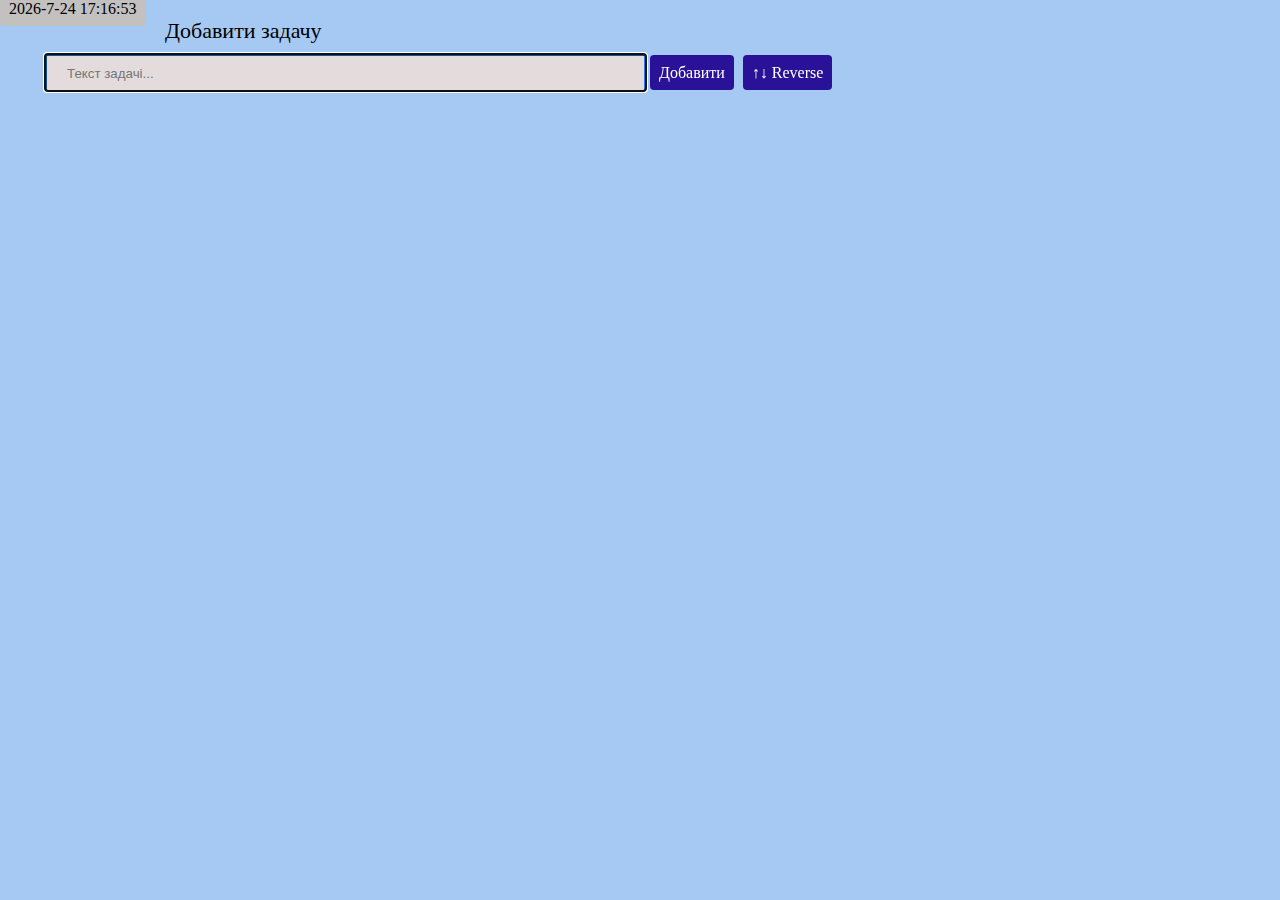
<file: TodoList/todolist.html>
<!DOCTYPE html>
<html>
    <head>
        <title>TODO List</title>
        <meta charset="UTF-8">
     <link href="list.css" rel="stylesheet" type="text/css"/>
    </head>
    <body>
        <span id="time"></span>
        <div class="conteiner">
            <div>
            <label for="myInput" class="label">Добавити задачу</label><br>
            <input id="myInput" type="text" placeholder="Текст задачі..." autofocus onkeydown = "if (event.keyCode == 13){ newElement()}">
            <span onclick="newElement()" class="addBtn" id="addBtn">Добавити</span>
            <span onclick="reverse()" id="revers">↑↓ Reverse</span>
            </div>
        </div>
        <ul id="myUL">
        </ul>
        
        <script src="./dragAndDrop.js"></script>        
        <script src="./tododo.js"></script>
    </body>
</html>
</file>
<file: TodoList/list.css>
body{
    margin: 0px;
    padding: 0px;
    background-color: rgba(66, 142, 230, 0.479); 
}
.conteiner {
    width: auto;
    height: auto;
}

.label {
    margin-left: 145px;
    padding: 20px;
    font-size: 22px;
    border-bottom: 4px;
}

#myInput {
    background-color: #e4dcdc;
    margin: 10px 0 0 45px;
    border-color: rgb(23, 130, 236); 
    border-bottom: 2px;
    padding: 10px 400px 10px 20px;
    
}

span {
    background-color: #291297;
    color: #FFFFFF;
    margin-right: 5px;
    border-radius: 4px;
    padding: 9px;
    cursor: pointer;
}

.addBtn:hover {
    background-color: #17912f;
    color: white;
}

#myInput:hover{
    border-color: rgb(255, 255, 255);
    
}
span:hover {
    background-color: #C3C0C0;
    color: #000000;
}
ul{
    left: 100px;
    text-decoration: none;
}
ul li {
    cursor: pointer;
    position: relative;
    padding: 12px 8px 12px 40px;
    background: #eee;
    font-size: 18px;
    transition: 0.2s;
    border: 2px solid rgb(53, 40, 235);
    margin: 3px;
    list-style-type: none;
}

li p {
    color: rgb(146, 143, 143);
    width: 155px;
}

ul li:nth-child(odd) {
    background: #ffffff;
}

ul li:hover {
    background: rgb(177, 191, 253);
}

ul li.checked {
    background: #179127;
    color: rgb(255, 255, 255);
    text-decoration: line-through;
}

li.checked p{
    color: white;
}

ul li.checked::before {
    content: '';
    position: absolute;
    border-color: #fff;
    border-style: solid;
    border-width: 0 2px 2px 0;
    top: 10px;
    left: 16px;
    transform: rotate(45deg);
    height: 15px;
    width: 7px;
}

.close {
    position: absolute;
    right: 0;
    top: 30px;
    padding: 12px 16px 12px 16px;
}

.close:hover {
    background-color: #f44336;
    color: white;
}

.edit {
    position: absolute;
    right: 60px;
    top: 30px;
    padding: 12px 16px 12px 16px;
}

.edit:hover {
    background-color: #f3d646;
    color: white;
}

#editeds{
    width: 80%;
    background-color: #e4dcdc;
    font-size: 15px;
    padding: 5px;
    border-radius: 5px;
    border-color: rgb(38, 0, 255);
}
</file>
